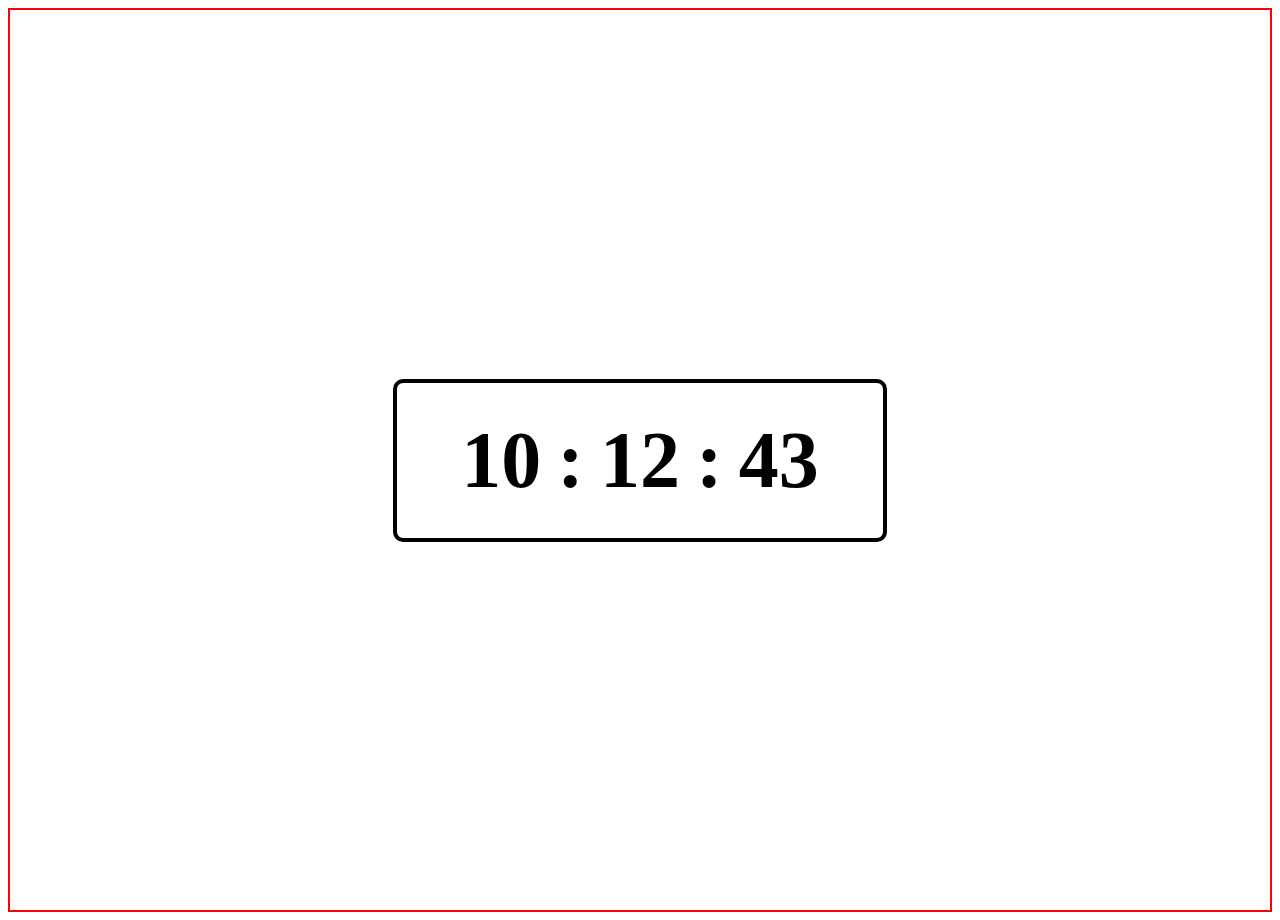
<file: programming_stuffs/javascript/digitalClock/index.html>
<!DOCTYPE html>
<html lang="en">
<head>
    <meta charset="UTF-8">
    <meta http-equiv="X-UA-Compatible" content="IE=edge">
    <meta name="viewport" content="width=device-width, initial-scale=1.0">
    <title>Document</title>
    <link rel="stylesheet" href="index.css">
</head>
<body>
    <div class="mainContainer">
        <div id="clock">
            <span id="hour">07</span>
            <span>:</span>
            <span id="minute">12</span>
            <span>:</span>
            <span id="second">21</span>
        </div>
    </div>
    <script src="index.js"></script>
</body>
</html>
</file>
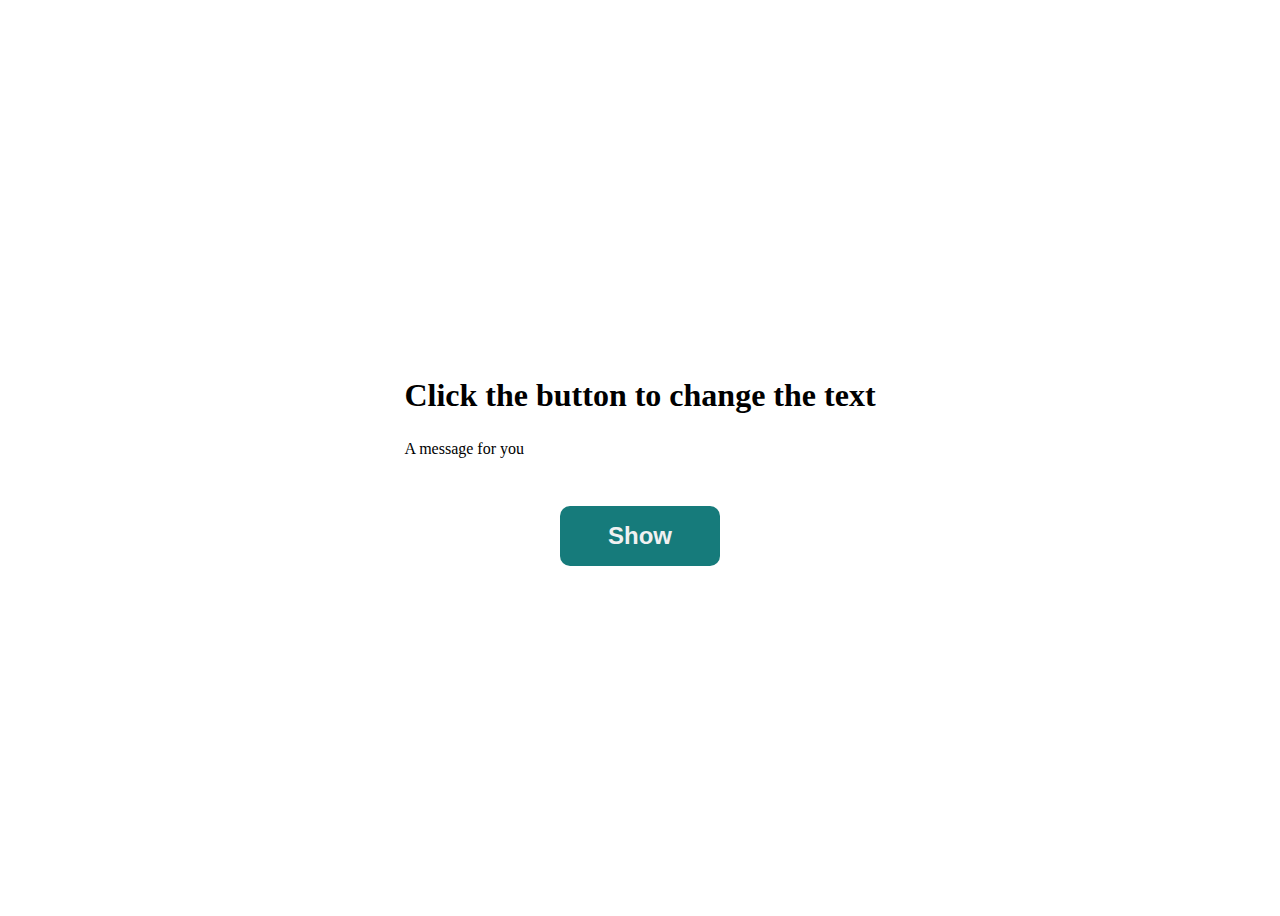
<file: programming_stuffs/javascript/dom/index.html>
<!DOCTYPE html>
<html lang="en">
<head>
    <meta charset="UTF-8">
    <meta http-equiv="X-UA-Compatible" content="IE=edge">
    <meta name="viewport" content="width=device-width, initial-scale=1.0">
    <link rel="stylesheet" href="style.css">
    <title>Document</title>
</head>
<body>
    <div class="mainContainer">
        <div id="clock">
            <h2>Click the button to change the text</h2>
            <p id='msg'>A message for you</p>
        </div>
        <button id="btn" onclick={badhar()}>Show</button>
    </div>
    <script src="dom.js"></script>
</body>
</html>
</file>
<file: programming_stuffs/javascript/digitalClock/index.css>
.mainContainer{
    border: 2px solid red;
    display: flex;
    justify-content: center;
    align-items: center;
    height: 100vh;
}

#clock{
    padding: 2rem 4rem;
    display: flex;
    justify-content: center;
    align-items: center;
    font-size: 5rem;
    font-weight: 800;
    gap: 1rem;
    border: 4px solid black;
    border-radius: 10px;
}
</file>
<file: programming_stuffs/javascript/dom/style.css>
.mainContainer{
    display: flex;
    justify-content: center;
    align-items: center;
    flex-direction: column;
    gap: 2rem;
    height: 100vh;
}
#btn{
    padding: 1rem 3rem;
    font-size: 1.5rem;
    font-weight: 800;
    border-radius: 10px;
    background-color: rgb(22, 123, 123);
    color: #f1f1f1;
    outline: none;
    border: none;
    cursor: pointer;
}
#btn:hover{
    background: rgba(22, 123, 123, 0.42);
    color: rgb(22, 123, 123);
}

h2{
    font-size: 2rem;
}
</file>
